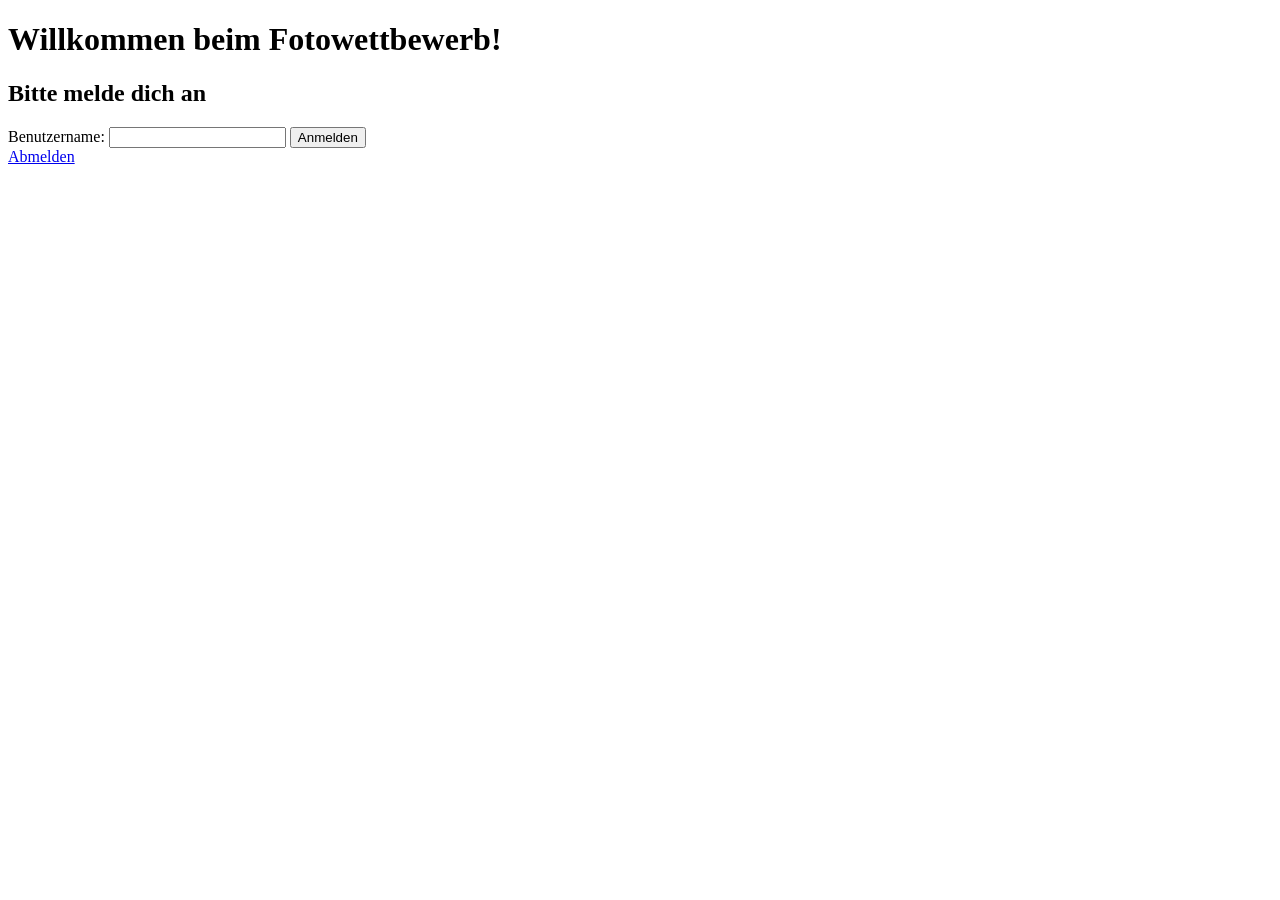
<file: src/main/resources/templates/index.html>
<!DOCTYPE html>
<html xmlns:th="http://www.thymeleaf.org">
<head>
    <title>Fotowettbewerb</title>
</head>
<body>
<h1>Willkommen beim Fotowettbewerb!</h1>
<h2>Bitte melde dich an</h2>

<form th:action="@{/login}" method="post">
    <label for="username">Benutzername:</label>
    <input type="text" id="username" name="username" required>
    <button type="submit">Anmelden</button>
</form>

<a href="/logout">Abmelden</a>


</body>
</html>
</file>
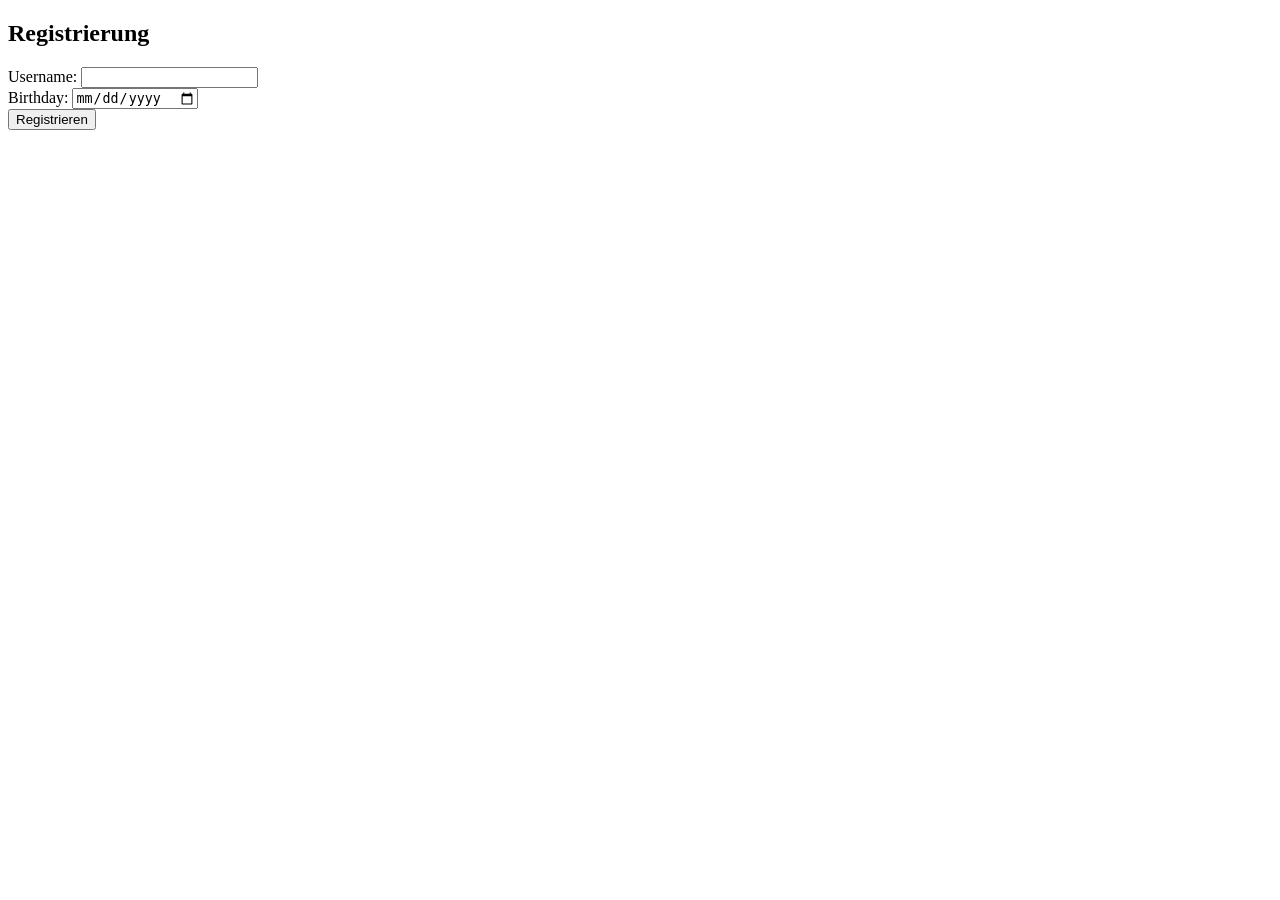
<file: src/main/resources/templates/register.html>
<!DOCTYPE html>
<html xmlns:th="http://www.thymeleaf.org">
<head>
    <link rel="stylesheet" th:href="@{/register_style.css}">
    <title>Registrierung</title>
</head>
<body>
<h2>Registrierung</h2>
<main>
    <div th:if="${message}" style="color: green;">
        <p th:text="${message}"></p>
    </div>

    <div th:if="${error}" style="color: red;">
        <p th:text="${error}"></p>
    </div>

    <form th:action="@{/register}" method="post" th:object="${user}">
        <label>Username:</label>
        <input type="text" th:field="*{username}" required>
        <br>

        <label>Birthday:</label>
        <input type="date" th:field="*{birthday}" required>
        <br>


        <button type="submit">Registrieren</button>
    </form>
</main>

</body>
</html>
</file>
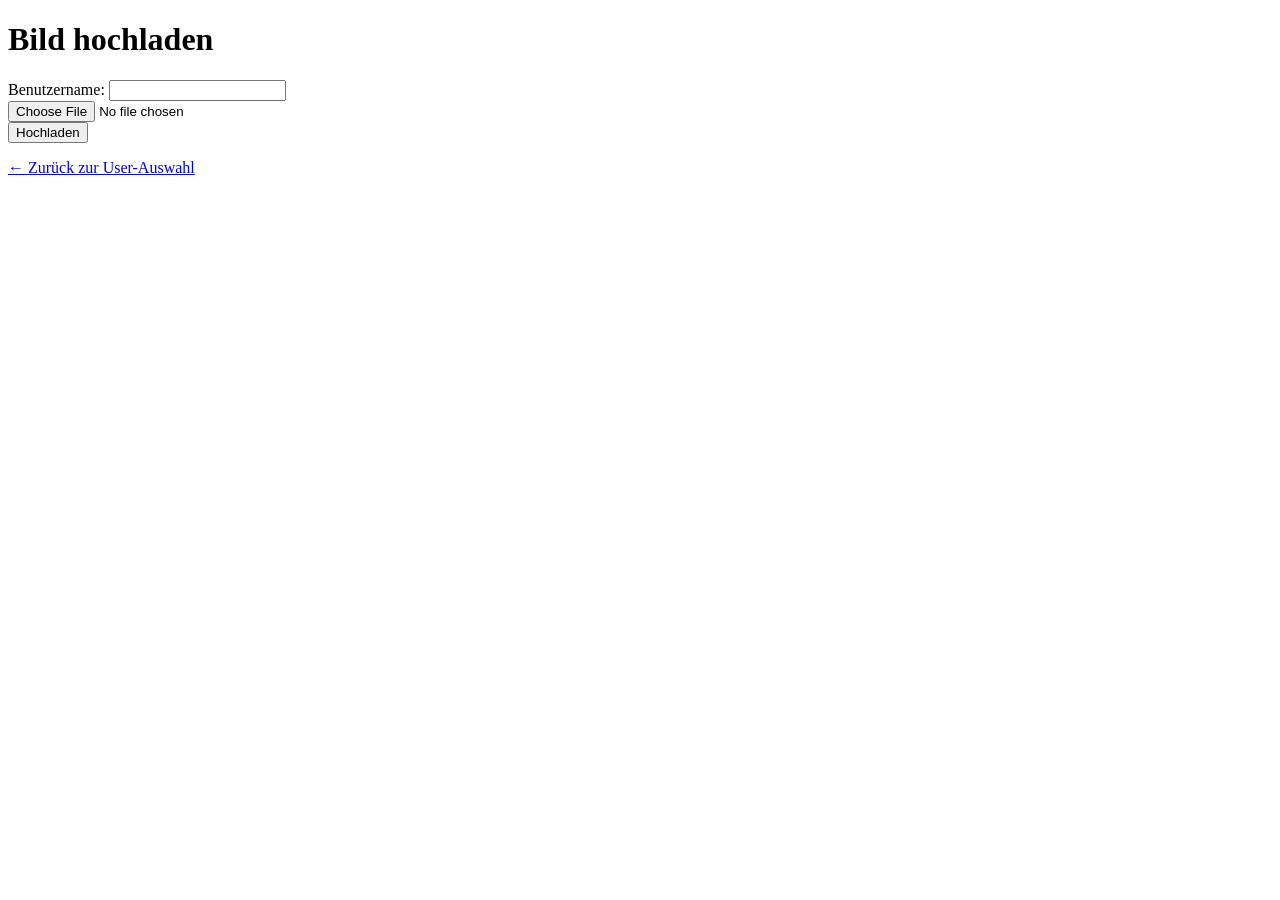
<file: src/main/resources/templates/upload.html>
<!DOCTYPE html>
<html xmlns:th="http://www.thymeleaf.org">
<head>
    <title>Bild hochladen</title>
</head>
<body>
<h1>Bild hochladen</h1>
<form action="/upload" method="post" enctype="multipart/form-data">
    <label for="username">Benutzername:</label>
    <input type="text" id="username" name="username" th:value="${username}" readonly>
    <br>
    <input type="file" name="file" required>
    <br>
    <button type="submit">Hochladen</button>
</form>

<p th:text="${message}"></p>

<!-- Link zurück zur User-Auswahl -->
<a href="/users">← Zurück zur User-Auswahl</a>

</body>
</html>
</file>
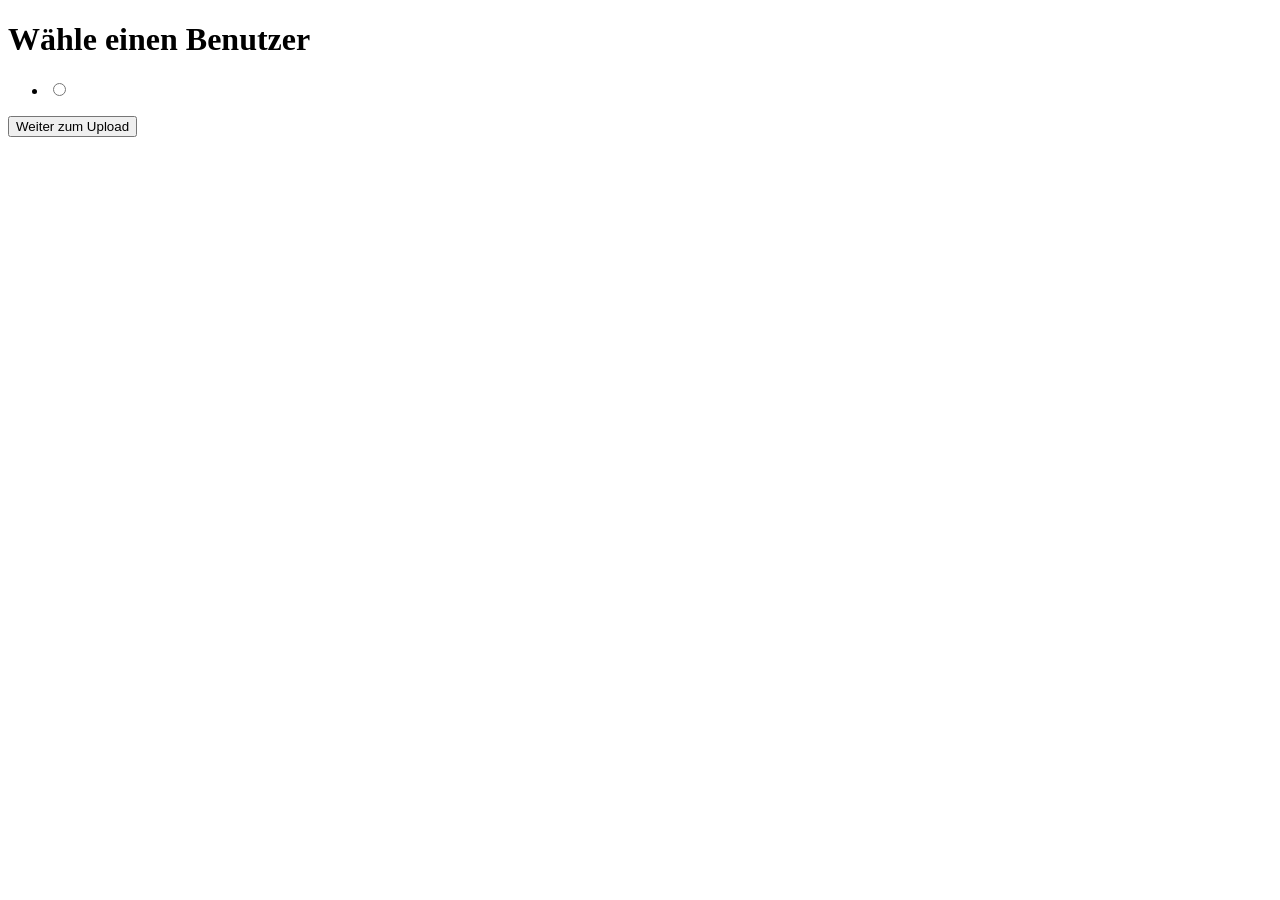
<file: src/main/resources/templates/users.html>
<!DOCTYPE html>
<html xmlns:th="http://www.thymeleaf.org">
<head>
    <title>User Auswahl</title>
</head>
<body>
<h1>Wähle einen Benutzer</h1>

<form action="/upload" method="get" enctype="multipart/form-data">
    <ul>
        <li th:each="user : ${users}">
            <input type="radio" name="username" th:value="${user.username}" required>
            <span th:text="${user.username}"></span>
        </li>
    </ul>
    <button type="submit">Weiter zum Upload</button>
</form>

</body>
</html>
</file>
